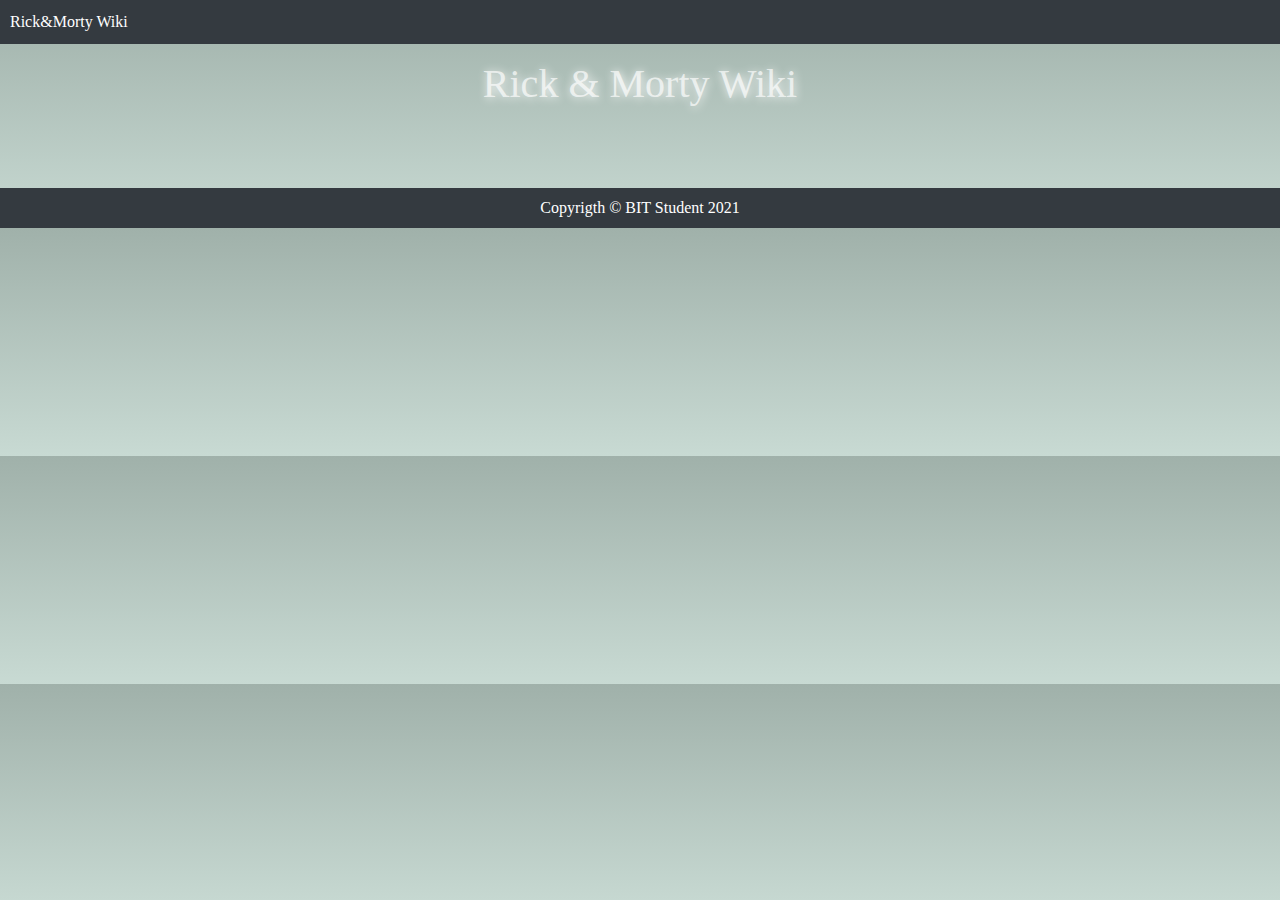
<file: Rick & Morty/index.html>
<!doctype html>
<html lang="en">
  <head>
    <title>Rick&Morthy</title>
    <!-- Required meta tags -->
    <meta charset="utf-8">
    <meta name="viewport" content="width=device-width, initial-scale=1, shrink-to-fit=no">
    <link rel="stylesheet" href="style/style.css">
    <link rel="icon" href="https://iconarchive.com/download/i106878/goodstuff-no-nonsense/free-space/rick.ico" type="image/icon">
    <!-- Bootstrap CSS -->
    <link rel="stylesheet" href="https://stackpath.bootstrapcdn.com/bootstrap/4.3.1/css/bootstrap.min.css" integrity="sha384-ggOyR0iXCbMQv3Xipma34MD+dH/1fQ784/j6cY/iJTQUOhcWr7x9JvoRxT2MZw1T" crossorigin="anonymous">
  </head>
  <body>
      <header>
          <nav class="bg-dark">
              <a href="index.html">Rick&Morty Wiki</a>
          </nav>
      </header>
      <main>
        <h1 class="base">Rick & Morty Wiki</h1>
          <div id="container" class="row"></div>
      </main>
      <footer class="container-fluid bg-dark text-white text-center p-2 ">
        Copyrigth &copy; BIT Student 2021
      </footer>
    <!-- Optional JavaScript -->
    <!-- jQuery first, then Popper.js, then Bootstrap JS -->
    <script src="https://code.jquery.com/jquery-3.3.1.slim.min.js" integrity="sha384-q8i/X+965DzO0rT7abK41JStQIAqVgRVzpbzo5smXKp4YfRvH+8abtTE1Pi6jizo" crossorigin="anonymous"></script>
    <script src="https://cdnjs.cloudflare.com/ajax/libs/popper.js/1.14.7/umd/popper.min.js" integrity="sha384-UO2eT0CpHqdSJQ6hJty5KVphtPhzWj9WO1clHTMGa3JDZwrnQq4sF86dIHNDz0W1" crossorigin="anonymous"></script>
    <script src="https://stackpath.bootstrapcdn.com/bootstrap/4.3.1/js/bootstrap.min.js" integrity="sha384-JjSmVgyd0p3pXB1rRibZUAYoIIy6OrQ6VrjIEaFf/nJGzIxFDsf4x0xIM+B07jRM" crossorigin="anonymous"></script>
    <script type="module" src="script/main.js"></script>
  </body>
</html>
</file>
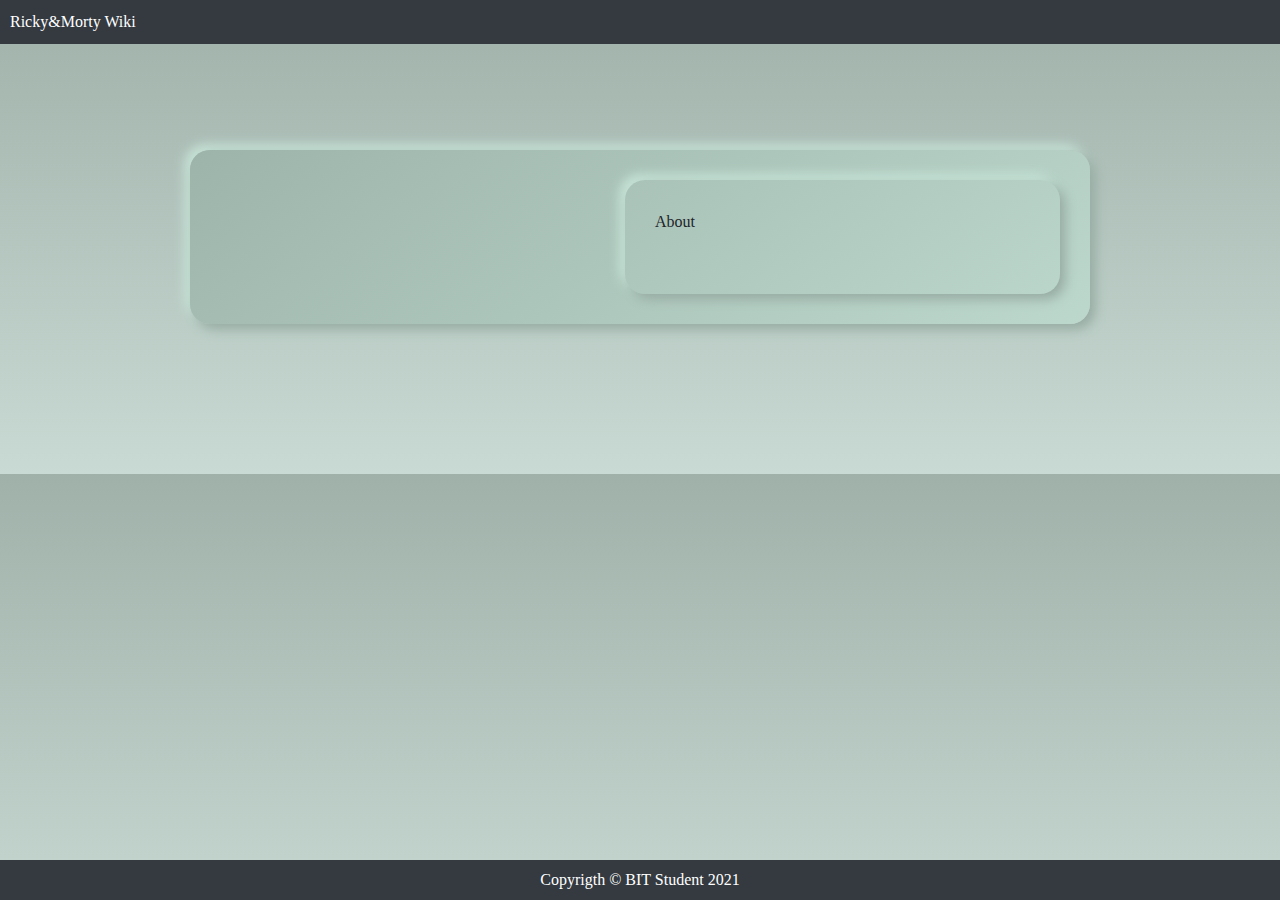
<file: Rick & Morty/character.html>
<!doctype html>
<html lang="en">
  <head>
    <title>Title</title>
    <!-- Required meta tags -->
    <meta charset="utf-8">
    <meta name="viewport" content="width=device-width, initial-scale=1, shrink-to-fit=no">
    <link rel="stylesheet" href="style/style.css">
    <link rel="icon" href="https://iconarchive.com/download/i106878/goodstuff-no-nonsense/free-space/rick.ico" type="image/icon">
    <!-- Bootstrap CSS -->
    <link rel="stylesheet" href="https://stackpath.bootstrapcdn.com/bootstrap/4.3.1/css/bootstrap.min.css" integrity="sha384-ggOyR0iXCbMQv3Xipma34MD+dH/1fQ784/j6cY/iJTQUOhcWr7x9JvoRxT2MZw1T" crossorigin="anonymous">
  </head>
  <body>
      <header>
          <nav class="bg-dark">
              <a href="index.html">Ricky&Morty Wiki</a>
          </nav>
      </header>
      <main>
         
          <div id="container2" class="row">
            <div class="avatar col-sm">
              <div class="imgRes"></div> 
              <h1 class="charName"></h1>
            </div>
              <div class="div-about col-sm">About<span class="about"></span><ul class="textRes"></ul></div>
          </div> 
      </main>
      <footer class="container-fluid bg-dark text-white text-center p-2 fixed-bottom">
        Copyrigth &copy; BIT Student 2021
      </footer>
    <!-- Optional JavaScript -->
    <!-- jQuery first, then Popper.js, then Bootstrap JS -->
    <script src="https://code.jquery.com/jquery-3.3.1.slim.min.js" integrity="sha384-q8i/X+965DzO0rT7abK41JStQIAqVgRVzpbzo5smXKp4YfRvH+8abtTE1Pi6jizo" crossorigin="anonymous"></script>
    <script src="https://cdnjs.cloudflare.com/ajax/libs/popper.js/1.14.7/umd/popper.min.js" integrity="sha384-UO2eT0CpHqdSJQ6hJty5KVphtPhzWj9WO1clHTMGa3JDZwrnQq4sF86dIHNDz0W1" crossorigin="anonymous"></script>
    <script src="https://stackpath.bootstrapcdn.com/bootstrap/4.3.1/js/bootstrap.min.js" integrity="sha384-JjSmVgyd0p3pXB1rRibZUAYoIIy6OrQ6VrjIEaFf/nJGzIxFDsf4x0xIM+B07jRM" crossorigin="anonymous"></script>
    <script type="module" src="script/char.js"></script>
  </body>
</html>
</file>
<file: Rick & Morty/style/style.css>
* {
  -webkit-box-sizing: border-box;
          box-sizing: border-box;
  font-family: "Staatliches", cursive;
}

body {
  background-image: -webkit-gradient(linear, left top, left bottom, from(#a0b1aa), to(#c8dad3));
  background-image: linear-gradient(#a0b1aa, #c8dad3);
  margin: 0 30px;
}

nav {
  top: 0;
  position: fixed;
  width: 100%;
  padding: 10px;
}

.base {
  margin: 60px;
  text-align: center;
  color: #ffffffad;
  cursor: context-menu;
  text-shadow: 1px 1px 10px #ffffff;
}

.base:hover {
  color: #ffffffad;
  cursor: context-menu;
  text-shadow: 0 0 5px #fff, 0 0 10px #fff, 0 0 15px #fff, 0 0 20px #22a4bb, 0 0 30px #2abebe, 0 0 40px #61c5bd, 0 0 55px #2bbeb2, 0 0 75px #237bce;
}

nav a {
  color: white;
}

nav a:hover {
  color: white;
  text-decoration: none;
  opacity: 0.5;
}

#container {
  max-width: 1200px;
  margin: 20px auto;
  -webkit-box-pack: center;
      -ms-flex-pack: center;
          justify-content: center;
}

#char {
  max-width: 305px;
  margin: 10px;
  overflow: hidden;
  border-radius: 20px;
  background: linear-gradient(145deg, #9db4aa, #bcd7cc);
  -webkit-box-shadow: 5px 5px 12px #96aba2, -5px -5px 12px #cae7db;
          box-shadow: 5px 5px 12px #96aba2, -5px -5px 12px #cae7db;
}

#char img {
  width: 80%;
  display: block;
  margin-left: auto;
  margin-right: auto;
  margin-top: 20px;
  border-radius: 20px;
  border: 1px solid black;
}

#char .name {
  color: #130101;
  display: block;
  width: 200px;
  margin-left: 30px;
  margin-right: auto;
  margin-top: 5px;
}

#char button {
  display: inline-block;
  padding: 15px 25px;
  font-size: 15px;
  cursor: pointer;
  text-align: center;
  text-decoration: none;
  outline: none;
  color: #fff;
  background-color: #4caf50;
  border: none;
  border-radius: 15px;
  -webkit-box-shadow: 0 9px #999;
          box-shadow: 0 9px #999;
  margin-bottom: 20px;
  margin-left: 30px;
}

#char button span {
  visibility: hidden;
}

#char button:hover {
  background-color: #3e8e41;
}

#char button:hover span {
  visibility: visible;
}

#char button:active {
  background-color: #3e8e41;
  -webkit-box-shadow: 0 5px #666;
          box-shadow: 0 5px #666;
  -webkit-transform: translateY(4px);
          transform: translateY(4px);
}

#char button:active span {
  color: red;
  -webkit-transform: all 0.5s easy-in;
          transform: all 0.5s easy-in;
}

#char:hover {
  background: linear-gradient(145deg, #92aba0, #a6c9bb);
  -webkit-box-shadow: 5px 5px 12px #96aba2, -5px -5px 12px #cae7db;
          box-shadow: 5px 5px 12px #96aba2, -5px -5px 12px #cae7db;
}

.name:hover {
  cursor: pointer;
  opacity: 0.5;
}

#container2 {
  margin: 150px auto;
  max-width: 900px;
  border-radius: 20px;
  background: linear-gradient(145deg, #9db4aa, #bcd7cc);
  -webkit-box-shadow: 5px 5px 12px #96aba2, -5px -5px 12px #cae7db;
          box-shadow: 5px 5px 12px #96aba2, -5px -5px 12px #cae7db;
}

#container2 img {
  margin-top: 30px;
  border-radius: 20px;
  border: 1px solid grey;
}

#container2 .charName {
  margin: 20px 0;
}

#container2 .div-about {
  margin: 30px;
  padding: 30px;
  border-radius: 20px;
  -webkit-box-shadow: 5px 5px 12px #96aba2, -5px -5px 12px #cae7db;
          box-shadow: 5px 5px 12px #96aba2, -5px -5px 12px #cae7db;
}

#container2 .div-about .textRes {
  margin-top: 30px;
  list-style: outside url("128px-Creative-Tail-rocket.svg.png");
  text-align: center;
}

#container2 .div-about .textRes li {
  margin-top: 16px;
  -webkit-box-shadow: 5px 5px 12px #96aba2, -5px -5px 12px #cae7db;
          box-shadow: 5px 5px 12px #96aba2, -5px -5px 12px #cae7db;
}

#container2 .div-about .textRes li:hover {
  background: linear-gradient(145deg, #92aba0, #a6c9bb);
  -webkit-box-shadow: 5px 5px 12px #96aba2, -5px -5px 12px #cae7db;
          box-shadow: 5px 5px 12px #96aba2, -5px -5px 12px #cae7db;
  cursor: pointer;
}
/*# sourceMappingURL=style.css.map */
</file>
